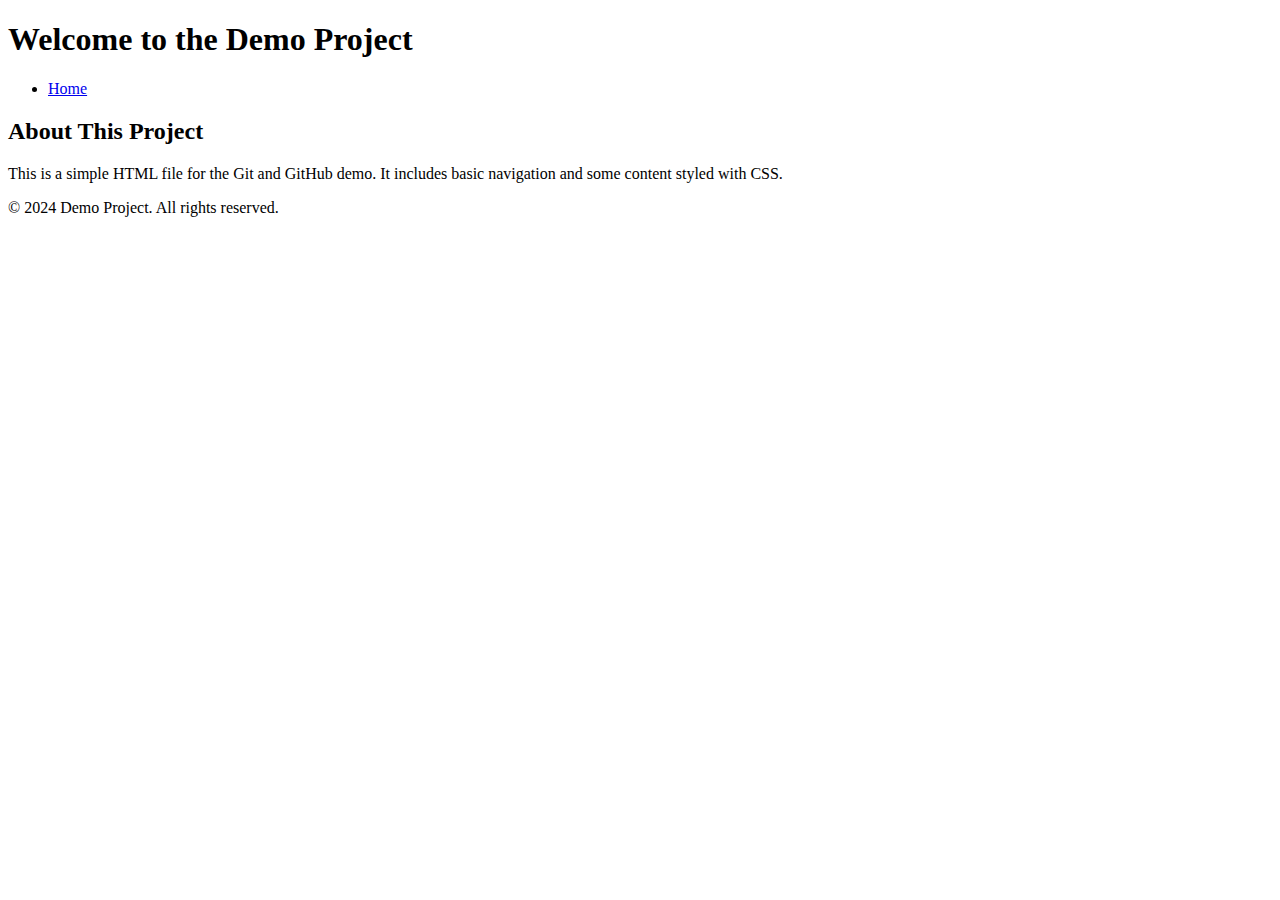
<file: index.html>
<!DOCTYPE html>
<html lang="en">
<head>
    <meta charset="UTF-8">
    <meta name="viewport" content="width=device-width, initial-scale=1.0">
    <title>Demo Project</title>
    <!-- <link rel="stylesheet" href="style.css"> -->
</head>
<body>
    <header>
        <h1>Welcome to the Demo Project</h1>
        <nav>
            <ul>
                <li><a href="index.html">Home</a></li>
                <!-- <li><a href="login.html">Login</a></li> -->
            </ul>
        </nav>
    </header>
    <main>
        <section>
            <h2>About This Project</h2>
            <p>This is a simple HTML file for the Git and GitHub demo. It includes basic navigation and some content styled with CSS.</p>
        </section>
    </main>
    <footer>
        <p>© 2024 Demo Project. All rights reserved.</p>
    </footer>
</body>
</html>
</file>
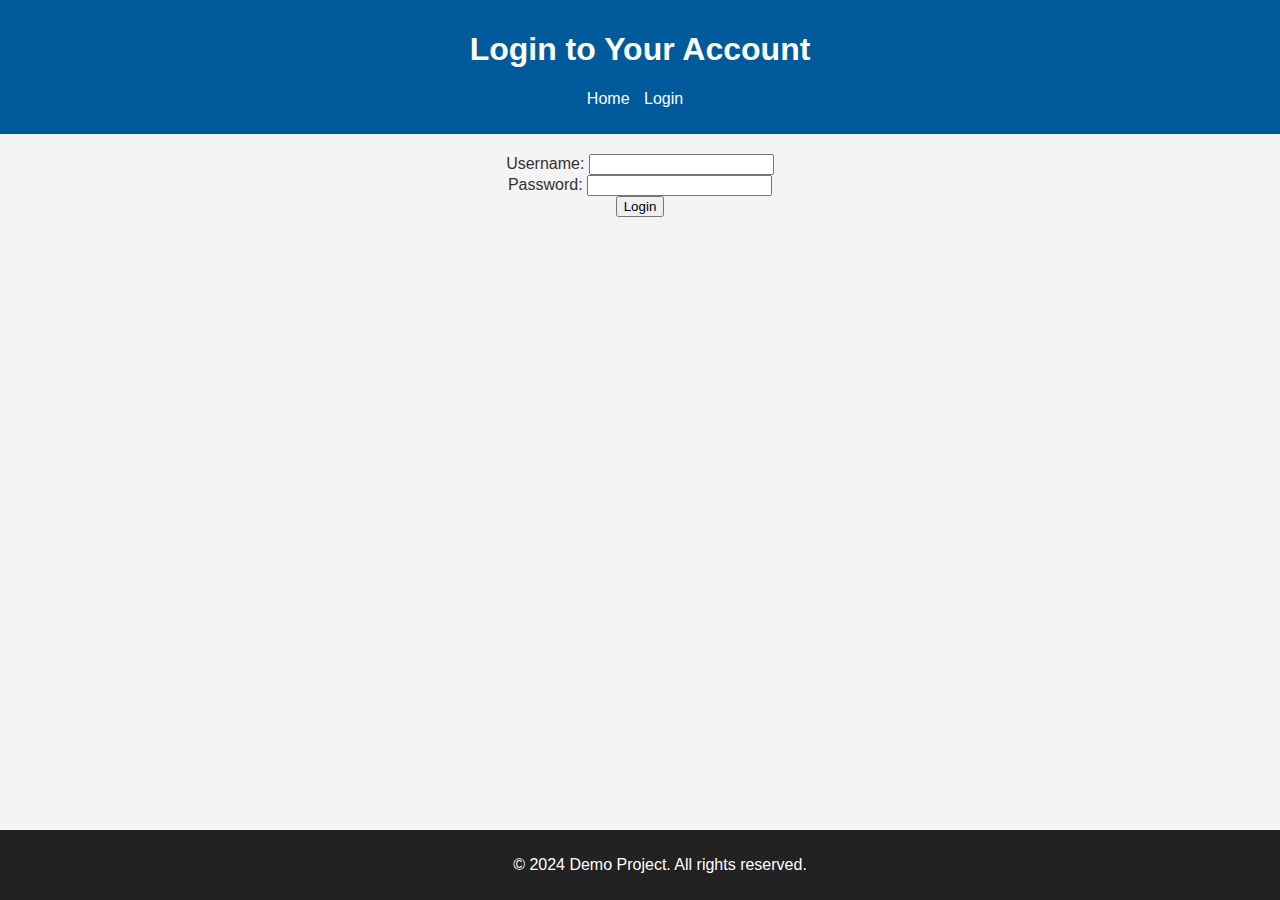
<file: login.html>
<!DOCTYPE html>
<html lang="en">
<head>
    <meta charset="UTF-8">
    <meta name="viewport" content="width=device-width, initial-scale=1.0">
    <title>Login Page - Demo Project</title>
    <link rel="stylesheet" href="style.css">
</head>
<body>
    <header>
        <h1>Login to Your Account</h1>
        <nav>
            <ul>
                <li><a href="index.html">Home</a></li>
                <li><a href="login.html">Login</a></li>
            </ul>
        </nav>
    </header>
    <main>
        <section>
            <form action="#" method="post">
                <div class="form-group">
                    <label for="username">Username:</label>
                    <input type="text" id="username" name="username" required>
                </div>
                <div class="form-group">
                    <label for="password">Password:</label>
                    <input type="password" id="password" name="password" required>
                </div>
                <div class="form-group">
                    <button type="submit">Login</button>
                </div>
            </form>
        </section>
    </main>
    <footer>
        <p>© 2024 Demo Project. All rights reserved.</p>
    </footer>
</body>
</html>
</file>
<file: style.css>
/* Basic styling for the Demo Project */
body {
    font-family: Arial, sans-serif;
    margin: 0;
    padding: 0;
    background: #f4f4f4;
    color: #333;
}

header {
    background: #005a9c;
    color: #fff;
    padding: 10px 20px;
    text-align: center;
}

nav ul {
    list-style-type: none;
    padding: 0;
}

nav ul li {
    display: inline;
    margin-right: 10px;
}

nav ul li a {
    color: #fff;
    text-decoration: none;
}

main {
    padding: 20px;
    text-align: center;
}

footer {
    text-align: center;
    padding: 10px 20px;
    background: #222;
    color: #fff;
    position: fixed;
    bottom: 0;
    width: 100%;
}
</file>
